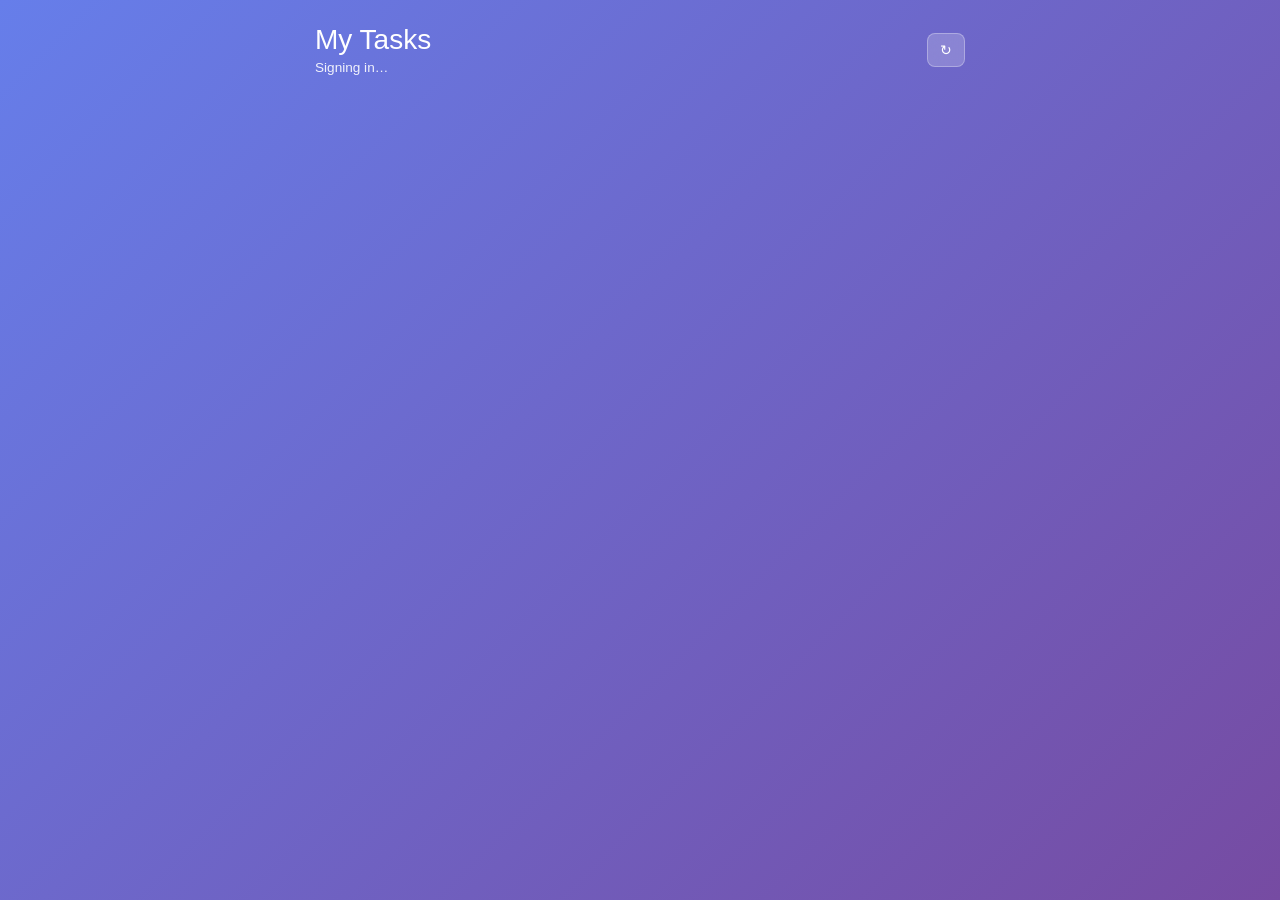
<file: quickstart4/web-app/index.html>
<!DOCTYPE html>
<html lang="en">
<head>
    <meta charset="UTF-8">
    <meta name="viewport" content="width=device-width, initial-scale=1.0">
    <title>My Tasks</title>
    <link rel="stylesheet" href="styles.css">
    <script src="https://alcdn.msauth.net/browser/2.38.1/js/msal-browser.min.js"></script>
    <script src="config.js"></script>
</head>
<body>
    <div class="container">
        <header>
            <div class="header-left">
                <h1>My Tasks</h1>
                <div class="user-info" id="userInfo">Signing in…</div>
            </div>
            <div class="header-right">
                <button class="refresh-btn" id="refreshBtn">↻</button>
            </div>
        </header>

        <form class="add-form" id="addForm" style="display:none">
            <input type="text" id="newTitle" placeholder="What needs to be done?" required>
            <input type="date" id="newDueDate">
            <button type="submit" class="add-btn">Add</button>
        </form>

        <div class="tasks-card" id="tasksList">
            <!-- Tasks will be rendered here -->
        </div>
    </div>

    <script src="auth.js"></script>
    <script src="dab.js"></script>
    <script src="app.js"></script>
</body>
</html>
</file>
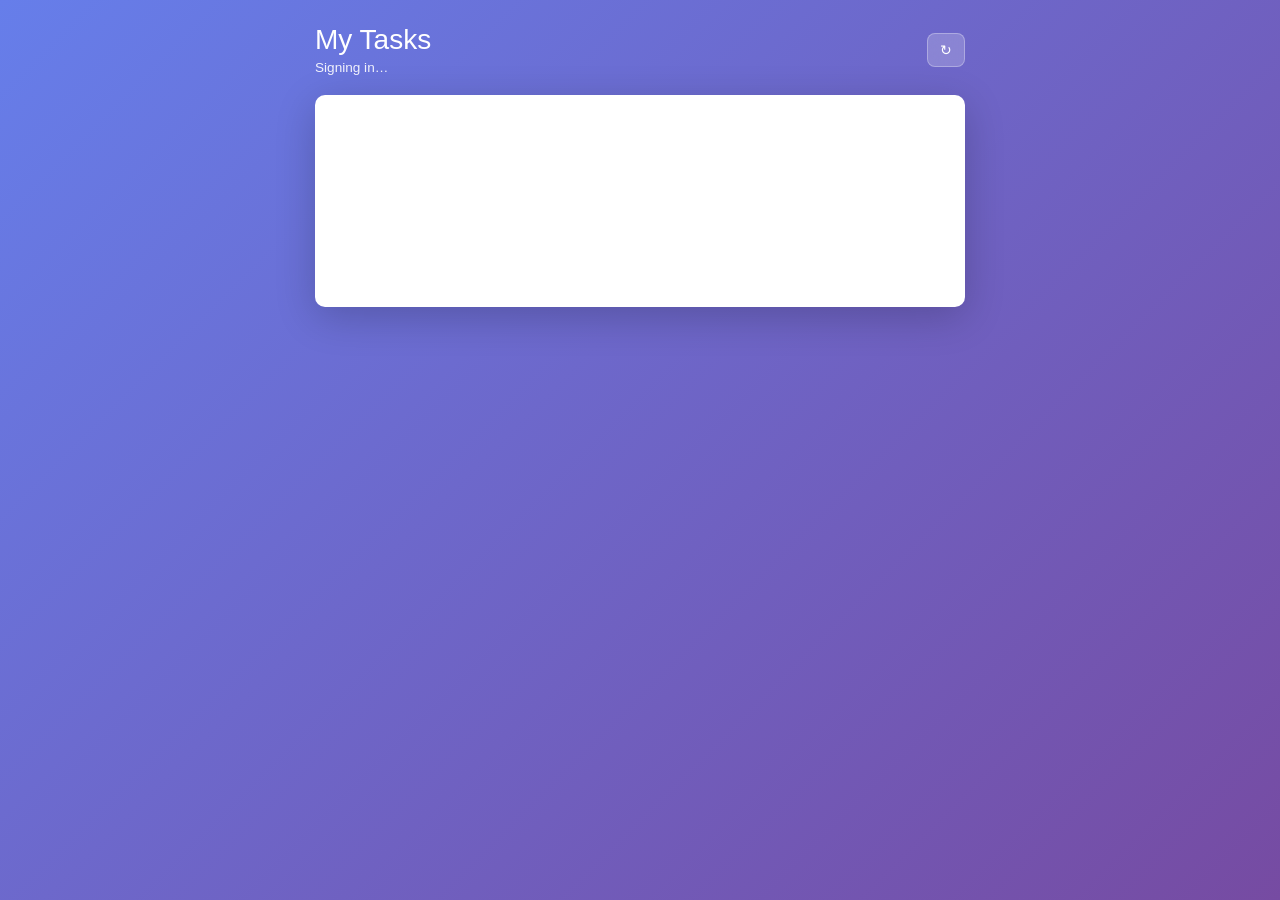
<file: quickstart6/web-app/index.html>
<!DOCTYPE html>
<html lang="en">
<head>
    <meta charset="UTF-8">
    <meta name="viewport" content="width=device-width, initial-scale=1.0">
    <title>My Tasks (OBO)</title>
    <link rel="stylesheet" href="styles.css">
    <script src="https://alcdn.msauth.net/browser/2.38.1/js/msal-browser.min.js"></script>
    <script src="config.js"></script>
</head>
<body>
    <div class="container">
        <header>
            <div class="header-left">
                <h1>My Tasks</h1>
                <div class="user-info" id="userInfo">Signing in…</div>
            </div>
            <div class="header-right">
                <button class="refresh-btn" id="refreshBtn">↻</button>
            </div>
        </header>

        <div class="identity-card" id="identityCard" style="display:none">
            <div class="identity-label">SQL Server sees you as:</div>
            <div class="identity-value" id="sqlIdentity">…</div>
        </div>

        <form class="add-form" id="addForm" style="display:none">
            <input type="text" id="newTitle" placeholder="What needs to be done?" required>
            <input type="date" id="newDueDate">
            <button type="submit" class="add-btn">Add</button>
        </form>

        <div class="tasks-card" id="tasksList">
            <!-- Tasks will be rendered here -->
        </div>
    </div>

    <div id="debugWrap" style="display:none; position:fixed; bottom:0; left:0; right:0; z-index:100; padding:0 12px 12px; box-sizing:border-box; background:transparent;">
        <button id="copyLogsBtn" onclick="navigator.clipboard.writeText(document.getElementById('debugLog').textContent).then(()=>{this.textContent='Copied!';setTimeout(()=>this.textContent='Copy',1500)})" style="position:absolute;top:6px;right:18px;background:#333;color:#0f0;border:1px solid #0f0;border-radius:4px;padding:2px 10px;font-size:11px;cursor:pointer;z-index:1">Copy</button>
        <pre id="debugLog" style="background:#1e1e1e;color:#0f0;padding:12px;border-radius:8px;font-size:11px;max-height:180px;overflow:auto;width:100%"></pre>
    </div>

    <script src="auth.js"></script>
    <script src="dab.js"></script>
    <script src="app.js"></script>
</body>
</html>
</file>
<file: quickstart4/web-app/styles.css>
* {
    margin: 0;
    padding: 0;
    box-sizing: border-box;
}

body {
    font-family: -apple-system, BlinkMacSystemFont, 'Segoe UI', sans-serif;
    background: linear-gradient(135deg, #667eea 0%, #764ba2 100%);
    min-height: 100vh;
    padding: 1.5rem;
}

.container {
    max-width: 650px;
    margin: 0 auto;
}

header {
    color: white;
    margin-bottom: 1.25rem;
    display: flex;
    justify-content: space-between;
    align-items: center;
}

.header-left h1 {
    font-size: 1.75rem;
    font-weight: 300;
    margin-bottom: 0.25rem;
}

.header-right {
    display: flex;
    gap: 0.75rem;
    align-items: center;
}

.user-info {
    opacity: 0.9;
    font-size: 0.85rem;
}

.refresh-btn {
    background: rgba(255, 255, 255, 0.2);
    border: 1px solid rgba(255, 255, 255, 0.3);
    color: white;
    padding: 0.5rem 0.75rem;
    border-radius: 8px;
    font-size: 0.9rem;
    cursor: pointer;
    transition: all 0.2s;
    backdrop-filter: blur(10px);
}

.refresh-btn:hover {
    background: rgba(255, 255, 255, 0.3);
    border-color: rgba(255, 255, 255, 0.5);
}

.add-form {
    display: flex;
    gap: 0.5rem;
    margin-bottom: 1rem;
}

.add-form input[type="text"] {
    flex: 1;
    padding: 0.6rem 1rem;
    border-radius: 8px;
    border: none;
    font-size: 0.9rem;
    outline: none;
}

.add-form input[type="date"] {
    padding: 0.6rem 0.75rem;
    border-radius: 8px;
    border: none;
    font-size: 0.9rem;
    outline: none;
}

.add-btn {
    background: rgba(255,255,255,0.9);
    border: none;
    color: #764ba2;
    padding: 0.6rem 1.25rem;
    border-radius: 8px;
    font-size: 0.9rem;
    font-weight: 600;
    cursor: pointer;
    transition: background 0.2s;
}

.add-btn:hover {
    background: white;
}

.tasks-card {
    background: white;
    border-radius: 10px;
    box-shadow: 0 10px 40px rgba(0,0,0,0.2);
    overflow: hidden;
}

.task-item {
    padding: 1rem 1.25rem;
    border-bottom: 1px solid #f0f0f0;
    display: grid;
    grid-template-columns: auto 1fr auto;
    gap: 0.75rem;
    align-items: start;
    transition: background 0.2s;
}

.task-item:hover {
    background: #fafafa;
}

.task-item:last-child {
    border-bottom: none;
}

.task-check {
    width: 22px;
    height: 22px;
    border-radius: 50%;
    border: 2px solid #ddd;
    background: none;
    cursor: pointer;
    font-size: 12px;
    color: white;
    display: flex;
    align-items: center;
    justify-content: center;
    padding: 0;
    margin-top: 0.125rem;
    transition: all 0.2s;
}

.task-check:hover {
    border-color: #10b981;
}

.task-check.completed {
    background: #10b981;
    border-color: #10b981;
}

.task-content {
    flex: 1;
}

.task-title {
    font-size: 0.95rem;
    color: #1f2937;
    margin-bottom: 0.125rem;
}

.task-title.completed {
    color: #9ca3af;
    text-decoration: line-through;
}

.task-meta {
    font-size: 0.8rem;
    color: #6b7280;
}

.task-delete {
    background: none;
    border: none;
    color: #d1d5db;
    font-size: 1rem;
    cursor: pointer;
    padding: 0.25rem;
    border-radius: 4px;
    transition: color 0.2s;
    margin-top: 0.125rem;
}

.task-delete:hover {
    color: #ef4444;
}

.empty-state {
    padding: 4rem 2rem;
    text-align: center;
    color: #9ca3af;
}

.empty-state svg {
    width: 64px;
    height: 64px;
    margin: 0 auto 1rem;
    opacity: 0.3;
}
</file>
<file: quickstart6/web-app/styles.css>
* {
    margin: 0;
    padding: 0;
    box-sizing: border-box;
}

body {
    font-family: -apple-system, BlinkMacSystemFont, 'Segoe UI', sans-serif;
    background: linear-gradient(135deg, #667eea 0%, #764ba2 100%);
    min-height: 100vh;
    padding: 1.5rem;
    padding-bottom: 220px; /* clear the fixed debug log */
}

.container {
    max-width: 650px;
    margin: 0 auto;
}

header {
    color: white;
    margin-bottom: 1.25rem;
    display: flex;
    justify-content: space-between;
    align-items: center;
}

.header-left h1 {
    font-size: 1.75rem;
    font-weight: 300;
    margin-bottom: 0.25rem;
}

.header-right {
    display: flex;
    gap: 0.75rem;
    align-items: center;
}

.user-info {
    opacity: 0.9;
    font-size: 0.85rem;
}

.refresh-btn {
    background: rgba(255, 255, 255, 0.2);
    border: 1px solid rgba(255, 255, 255, 0.3);
    color: white;
    padding: 0.5rem 0.75rem;
    border-radius: 8px;
    font-size: 0.9rem;
    cursor: pointer;
    transition: all 0.2s;
    backdrop-filter: blur(10px);
}

.refresh-btn:hover {
    background: rgba(255, 255, 255, 0.3);
    border-color: rgba(255, 255, 255, 0.5);
}

.identity-card {
    background: rgba(255, 255, 255, 0.15);
    border: 1px solid rgba(255, 255, 255, 0.3);
    border-radius: 10px;
    padding: 0.75rem 1rem;
    margin-bottom: 1rem;
    backdrop-filter: blur(10px);
    color: white;
    display: flex;
    align-items: center;
    gap: 0.5rem;
}

.identity-label {
    font-size: 0.8rem;
    opacity: 0.8;
    white-space: nowrap;
}

.identity-value {
    font-size: 0.95rem;
    font-weight: 600;
    font-family: 'Consolas', 'Courier New', monospace;
    white-space: nowrap;
}

.add-form {
    display: flex;
    gap: 0.5rem;
    margin-bottom: 1rem;
}

.add-form input[type="text"] {
    flex: 1;
    padding: 0.6rem 1rem;
    border-radius: 8px;
    border: none;
    font-size: 0.9rem;
    outline: none;
}

.add-form input[type="date"] {
    padding: 0.6rem 0.75rem;
    border-radius: 8px;
    border: none;
    font-size: 0.9rem;
    outline: none;
}

.add-btn {
    background: rgba(255,255,255,0.9);
    border: none;
    color: #764ba2;
    padding: 0.6rem 1.25rem;
    border-radius: 8px;
    font-size: 0.9rem;
    font-weight: 600;
    cursor: pointer;
    transition: background 0.2s;
}

.add-btn:hover {
    background: white;
}

.tasks-card {
    background: white;
    border-radius: 10px;
    box-shadow: 0 10px 40px rgba(0,0,0,0.2);
    overflow: hidden;
    min-height: 212px;
}

.task-item {
    padding: 1rem 1.25rem;
    border-bottom: 1px solid #f0f0f0;
    display: grid;
    grid-template-columns: auto 1fr auto;
    gap: 0.75rem;
    align-items: start;
    transition: background 0.2s;
}

.task-item:hover {
    background: #fafafa;
}

.task-item:last-child {
    border-bottom: none;
}

.task-check {
    width: 22px;
    height: 22px;
    border-radius: 50%;
    border: 2px solid #ddd;
    background: none;
    cursor: pointer;
    font-size: 12px;
    color: white;
    display: flex;
    align-items: center;
    justify-content: center;
    padding: 0;
    margin-top: 0.125rem;
    transition: all 0.2s;
}

.task-check:hover {
    border-color: #10b981;
}

.task-check.completed {
    background: #10b981;
    border-color: #10b981;
}

.task-content {
    flex: 1;
}

.task-title {
    font-size: 0.95rem;
    color: #1f2937;
    margin-bottom: 0.125rem;
}

.task-title.completed {
    color: #9ca3af;
    text-decoration: line-through;
}

.task-meta {
    font-size: 0.8rem;
    color: #6b7280;
}

.task-delete {
    background: none;
    border: none;
    color: #d1d5db;
    font-size: 1rem;
    cursor: pointer;
    padding: 0.25rem;
    border-radius: 4px;
    transition: color 0.2s;
    margin-top: 0.125rem;
}

.task-delete:hover {
    color: #ef4444;
}

.empty-state {
    padding: 4rem 2rem;
    text-align: center;
    color: #9ca3af;
}

.empty-state svg {
    width: 64px;
    height: 64px;
    margin: 0 auto 1rem;
    opacity: 0.3;
}
</file>
